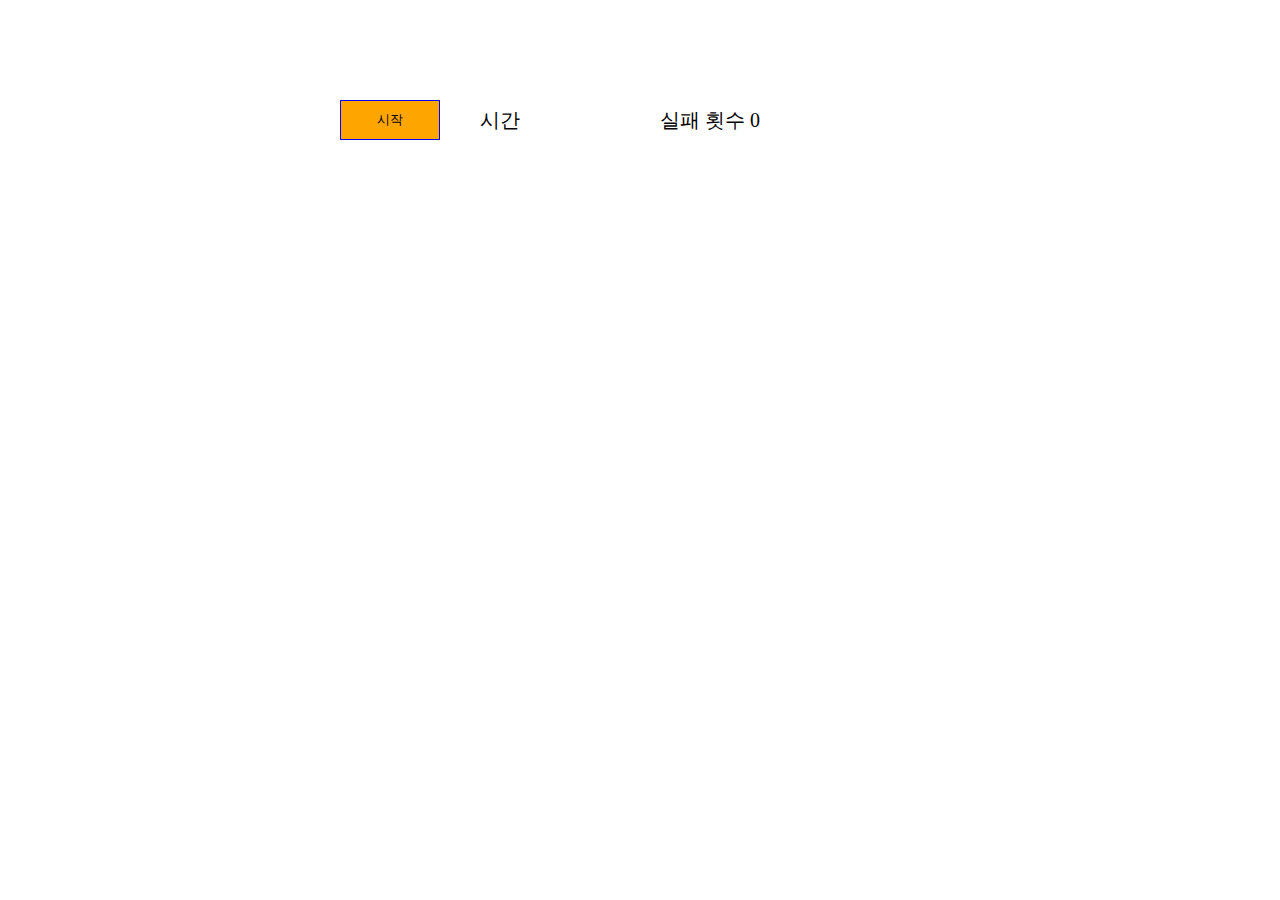
<file: card/index.html>
<!DOCTYPE html>
<html lang="en">
<head>
	<meta charset="UTF-8">
	<title>인덱스</title>
	<link rel="stylesheet" href="css/styles.css">
	<script src="jquery/jquery-1.11.3.js"></script>
	<script src="script.js"></script>
</head>
<body>
	<div id="wrap">
		<div id="interface">
			<button class="start_btn" value="시작">시작</button>
			<p id="timer">시간 </p>
			<p class="wrong">실패 횟수 <span>0</span></p>
		</div>
	</div>
</body>
</html>
</file>
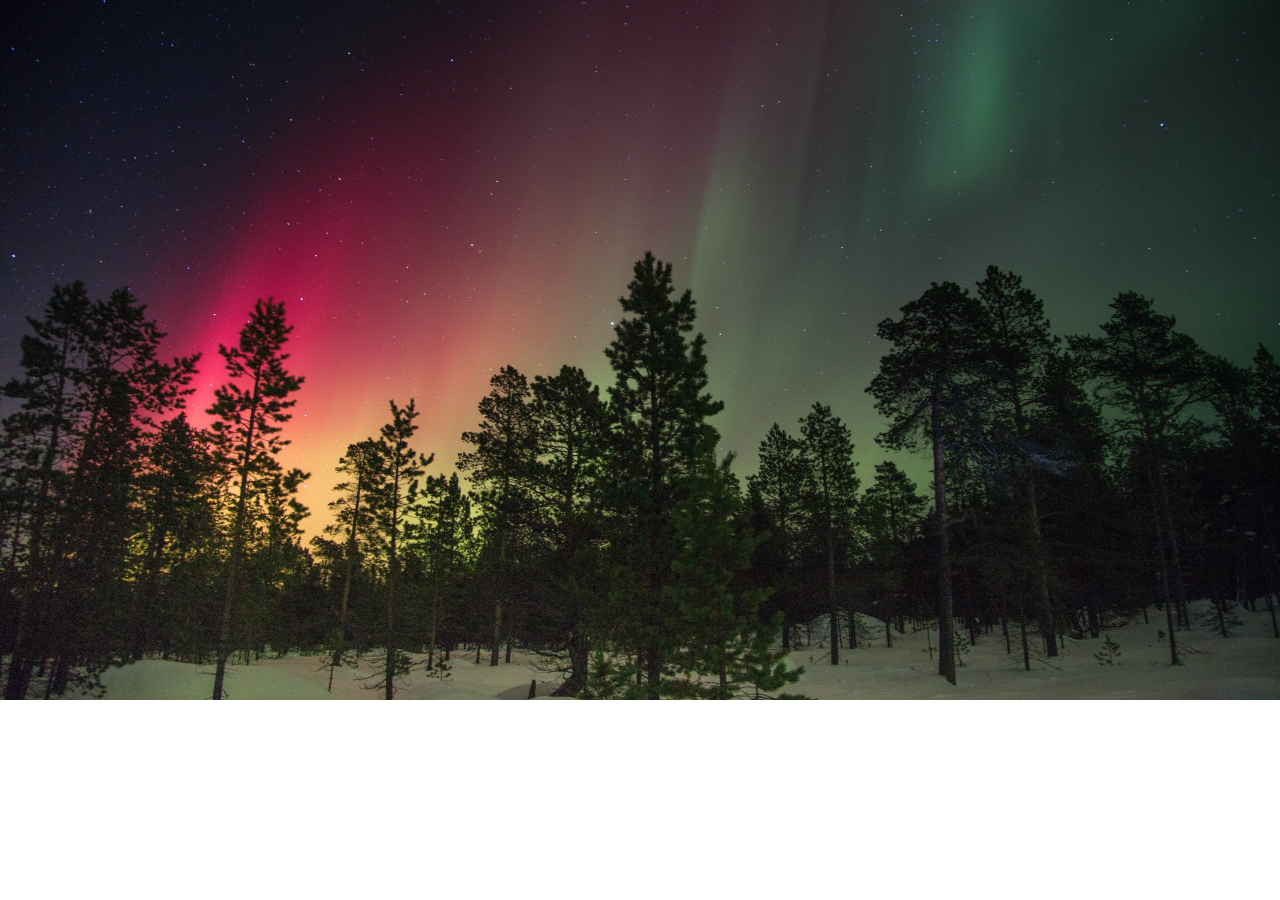
<file: needProject/plugin/background-Resize-plugin By hacosa 용햄/index.html>
<!doctype html>
<html xmlns="http://www.w3.org/1999/xhtml" lang="ko">
<head>
	<title>Document</title>
	<meta charset="utf-8">
	<script src="js/jquery-1.11.1.min.js"></script>
	<script src="js/jquery.yjBgResize.js"></script>
</head>
<body>
<style type="text/css">
* {padding:0; margin:0;}
.bg_box {width:100%; height:700px; background:url(./images/background.jpg) 0 0 no-repeat;}
</style>
	<div class="bg_box"></div>
<script>
$(document).ready(function(){
	$('.bg_box').yjBgResize();
});
</script>
</body>
</html>
</file>
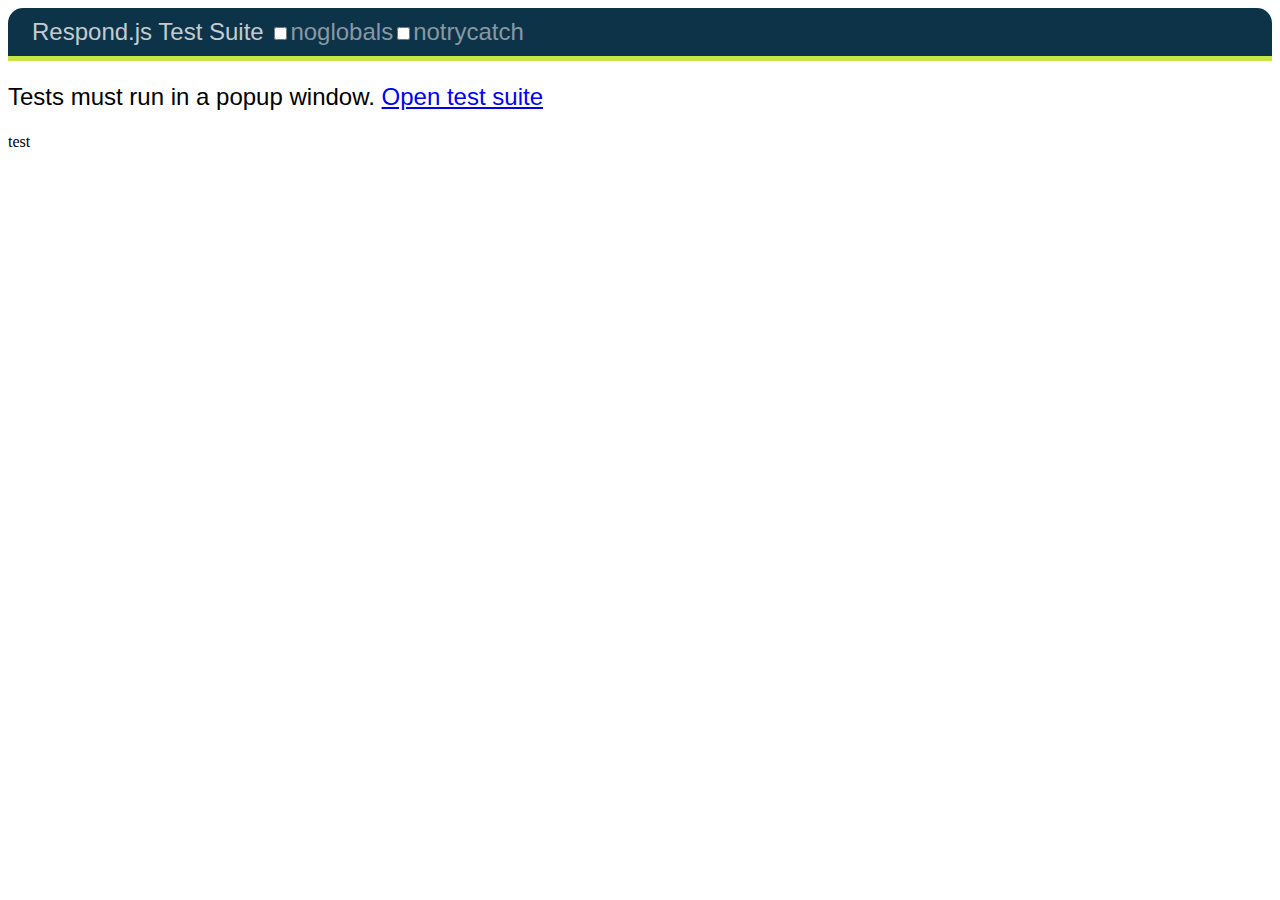
<file: needProject/js/respond.js/test/unit/index.html>
<!DOCTYPE html>
<html>
<head>
	<meta charset="utf-8" />
	<title>Respond.js Test Suite</title>
	<link rel="stylesheet" href="qunit/qunit.css" media="screen">
	<script src="qunit/qunit.js"></script>
	<link href="test.css" rel="stylesheet" />
	<link href="test2.css" media="screen and (min-width: 950px)" rel="stylesheet" />
	<link href="test3.css" media="screen and (min-width: 68.75em)" rel="stylesheet" />
	<script src="../../dest/respond.src.js"></script>
	<script src="tests.js"></script>

</head>
<body>
	<h1 id="qunit-header">Respond.js Test Suite</h1>
	<h2 id="qunit-banner"></h2>
	<div id="qunit-testrunner-toolbar"></div>
	<h2 id="qunit-userAgent"></h2>
	<ol id="qunit-tests"></ol>
	
	<!-- tests must run in new window -->
	<div id="launcher"></div>
	
	<!-- elem for applying css via queries -->
	<div id="testelem" class="foo">test</div>
	
</body>
</html>
</file>
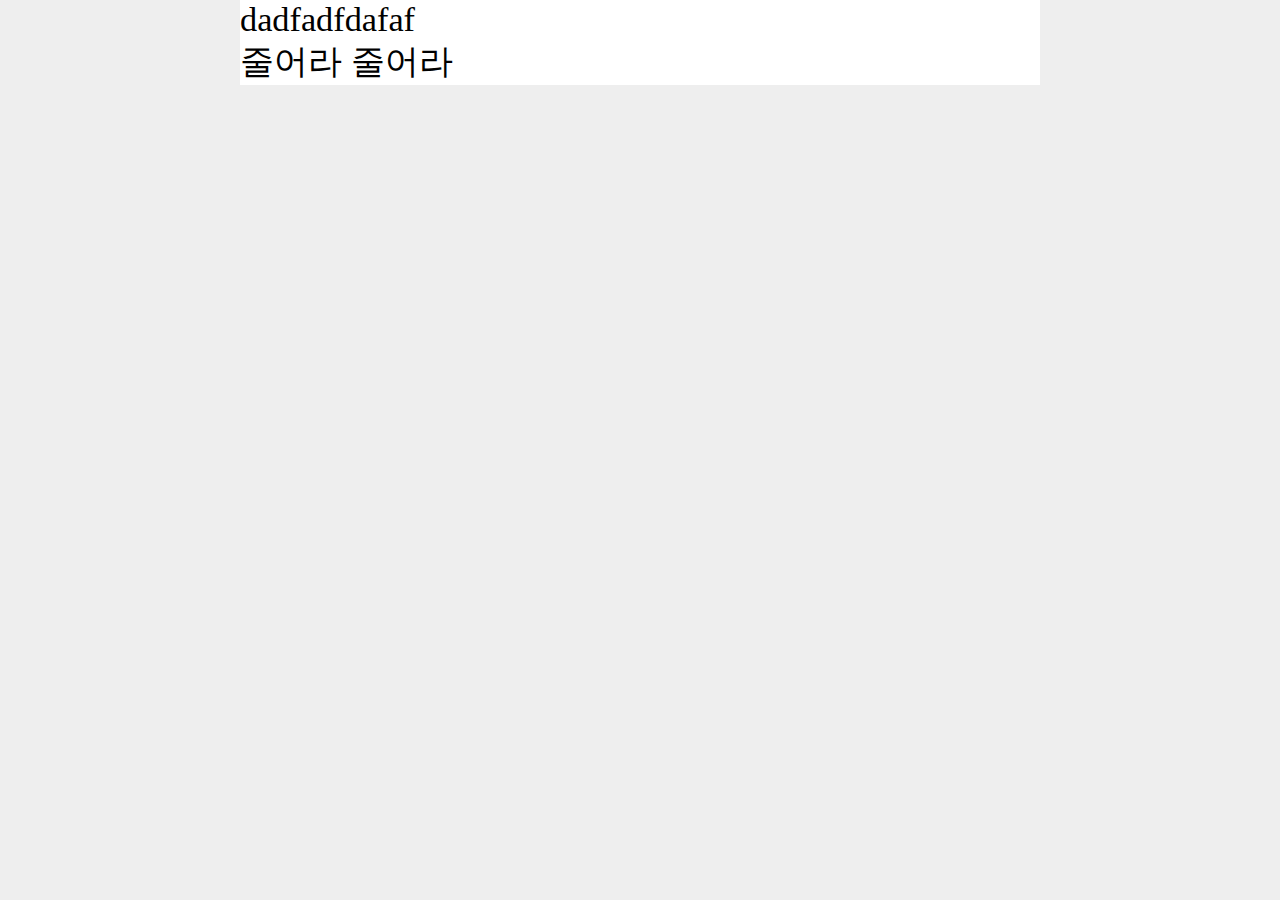
<file: needProject/plugin/flowtypeExam/flowtype.html>
<!DOCTYPE html>
<html lang="en">
<head>
	<meta charset="UTF-8">
	<meta name="viewport" content="width=device-width, user-scalable=no">
	<title>Document</title>
	<style>
		*{margin: 0;padding: 0;}
		body {
			background-color: #eee;
		}
		.center {
			margin: 0 auto;
			width: 800px;
			background-color: #fff;
		}
	</style>
</head>
<body>
	<div class="center">
		dadfadfdafaf
		<br/>
		줄어라 줄어라
		

	</div>
	<script src="https://ajax.googleapis.com/ajax/libs/jquery/1.11.3/jquery.min.js"></script>
	<script src="flowtype.js"></script>
	<script>
		$('body').flowtype({
			minimum : 500,
			maximum : 1200,
			minFont: 12,
			maxFont : 40
		});
	</script>
</body>
</html>
</file>
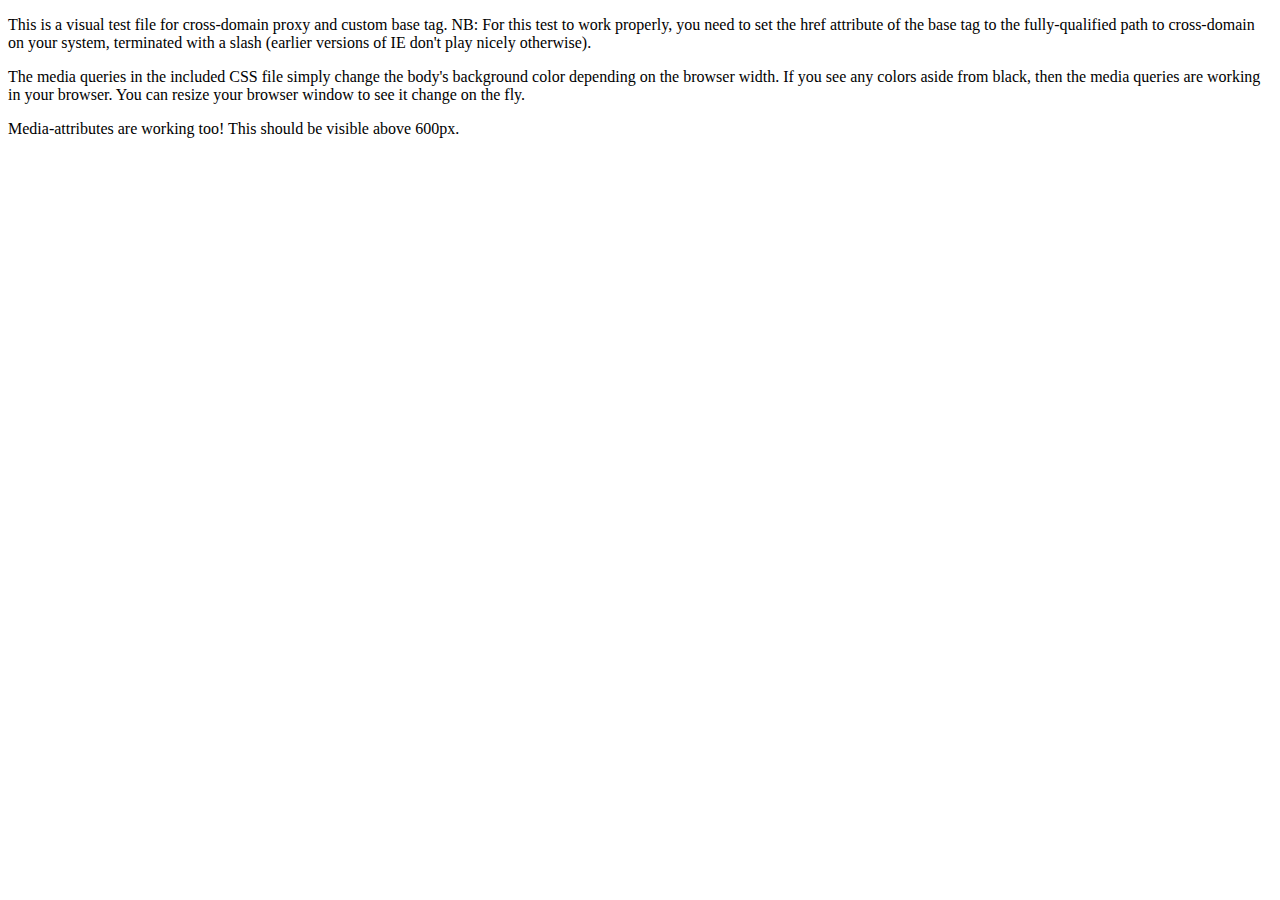
<file: needProject/js/respond.js/cross-domain/example-base.html>
<!DOCTYPE html>
<html>
<head>
	<!-- Change this to match your local server hostname and path -->
	<base href="http://localhost/Respond/cross-domain/"><!--[if lte IE 6]></base><![endif]-->
		<meta charset="utf-8" />
	<title>Respond JS Test Page</title>
	<link href="https://rawgithub.com/scottjehl/Respond/master/test/test.css" rel="stylesheet"/>
	<link href="https://rawgithub.com/scottjehl/Respond/master/test/test2.css" media="screen and (min-width: 600px)" rel="stylesheet"/>
	<script src="../dest/respond.src.js"></script>
	
	<!-- Respond.js proxy on external server -->
	<link href="https://rawgithub.com/scottjehl/Respond/master/cross-domain/respond-proxy.html" id="respond-proxy" rel="respond-proxy" />
	<link href="respond.proxy.gif" id="respond-redirect" rel="respond-redirect" />
	<script src="respond.proxy.js"></script>
</head> 
<body>
	<p>This is a visual test file for cross-domain proxy and custom base tag. NB: For this test to work properly, you need to set the href attribute of the base tag to the fully-qualified path to cross-domain on your system, terminated with a slash (earlier versions of IE don't play nicely otherwise).</p>

	<p>The media queries in the included CSS file simply change the body's background color depending on the browser width. If you see any colors aside from black, then the media queries are working in your browser. You can resize your browser window to see it change on the fly.</p>


	<p id="attribute-test">Media-attributes are working too! This should be visible above 600px.</p>

</body>
</html>
</file>
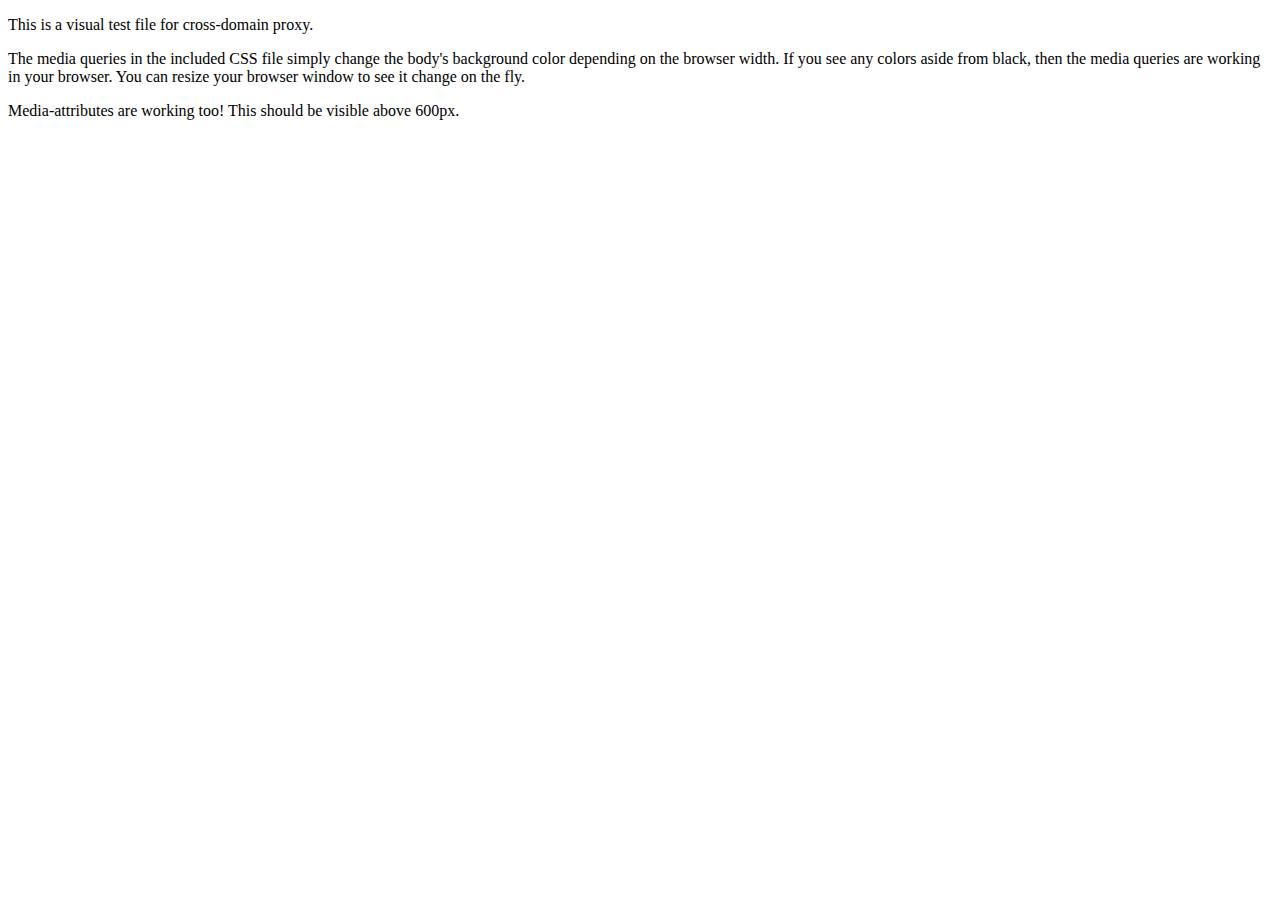
<file: needProject/js/respond.js/cross-domain/example.html>
<!DOCTYPE html>
<html>
<head>
	<meta charset="utf-8" />
	<title>Respond JS Test Page</title>
	<link href="https://rawgithub.com/scottjehl/Respond/master/test/test.css" rel="stylesheet"/>
	<link href="https://rawgithub.com/scottjehl/Respond/master/test/test2.css" media="screen and (min-width: 600px)" rel="stylesheet"/>
	<script src="../dest/respond.src.js"></script>
	
	<!-- Respond.js proxy on external server -->
	<link href="https://rawgithub.com/scottjehl/Respond/master/cross-domain/respond-proxy.html" id="respond-proxy" rel="respond-proxy" />
	<link href="respond.proxy.gif" id="respond-redirect" rel="respond-redirect" />
	<script src="respond.proxy.js"></script>
</head> 
<body>
	<p>This is a visual test file for cross-domain proxy.</p>

	<p>The media queries in the included CSS file simply change the body's background color depending on the browser width. If you see any colors aside from black, then the media queries are working in your browser. You can resize your browser window to see it change on the fly.</p>


	<p id="attribute-test">Media-attributes are working too! This should be visible above 600px.</p>

</body>
</html>
</file>
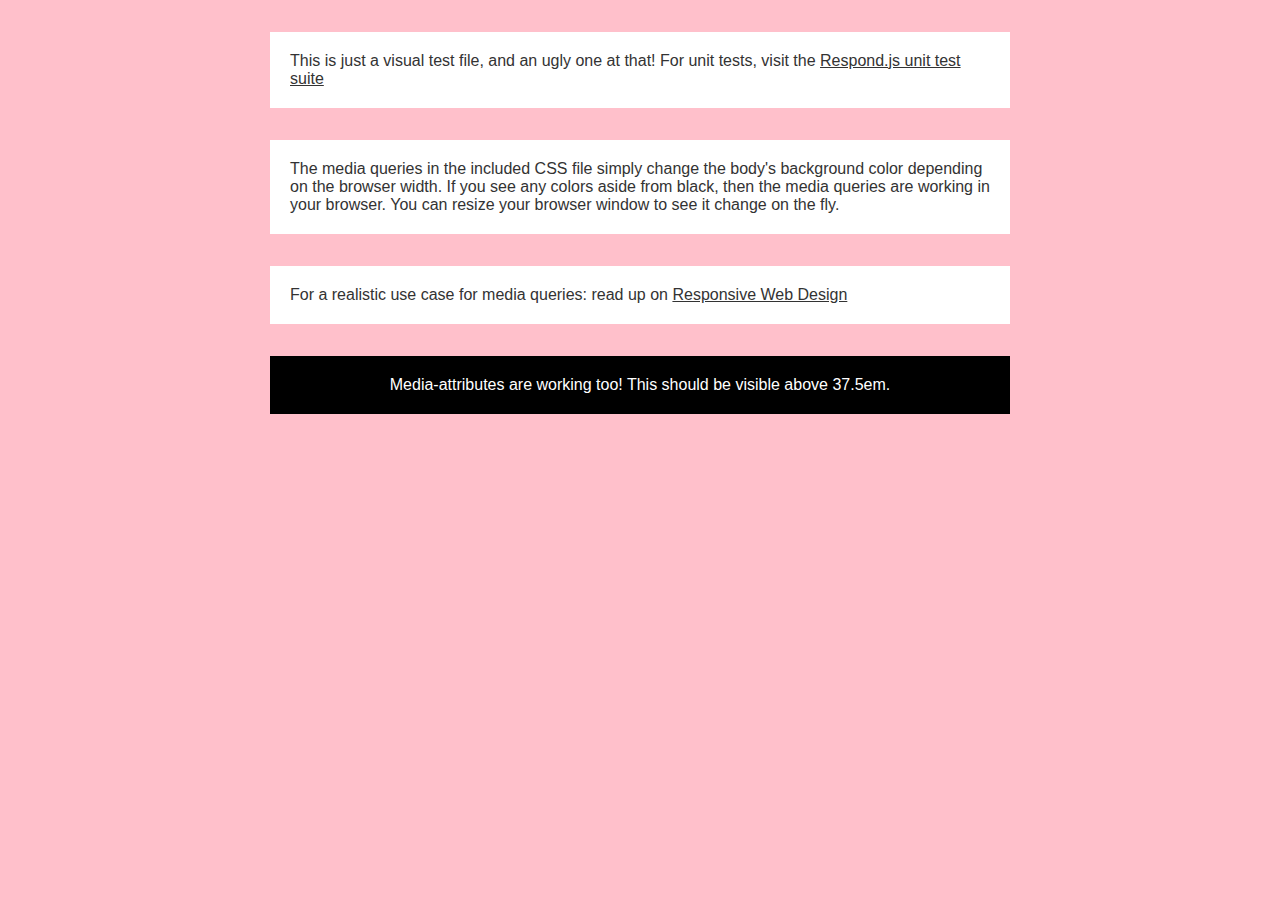
<file: needProject/js/respond.js/test/test.html>
<!DOCTYPE html>
<html>
<head>
	<meta charset="utf-8" />
	<title>Respond JS Test Page</title>
	<link href="test.css" rel="stylesheet"/>
	<link href="test2.css" media="screen and (min-width: 37.5em)" rel="stylesheet"/> <!-- 37.5em = 600px @ 16px -->
	<script src="../dest/respond.src.js"></script>
</head>
<body>
	<p>This is just a visual test file, and an ugly one at that! For unit tests, visit the <a href="unit/"> Respond.js unit test suite</a></p>

	<p>The media queries in the included CSS file simply change the body's background color depending on the browser width. If you see any colors aside from black, then the media queries are working in your browser. You can resize your browser window to see it change on the fly.</p>

	<p>For a realistic use case for media queries: read up on <a href="http://www.alistapart.com/articles/responsive-web-design/">Responsive Web Design</a></p>

	<p id="attribute-test">Media-attributes are working too! This should be visible above 37.5em.</p>

</body>
</html>
</file>
<file: card/css/styles.css>
html, body, div, span, applet, object, iframe,
h1, h2, h3, h4, h5, h6, p, blockquote, pre,
a, abbr, acronym, address, big, cite, code,
del, dfn, em, img, ins, kbd, q, s, samp,
small, strike, strong, sub, sup, tt, var,
b, u, i, center,
dl, dt, dd, ol, ul, li,
fieldset, form, label, legend,
table, caption, tbody, tfoot, thead, tr, th, td,
article, aside, canvas, details, embed, 
figure, figcaption, footer, header, hgroup, 
menu, nav, output, ruby, section, summary,
time, mark, audio, video {
	margin: 0;
	padding: 0;
	border: 0;
	font-size: 100%;
	font: inherit;
	vertical-align: baseline;
}
/* HTML5 display-role reset for older browsers */
article, aside, details, figcaption, figure, 
footer, header, hgroup, menu, nav, section {
	display: block;
}
body {
	line-height: 1;
}
ol, ul {
	list-style: none;
}
blockquote, q {
	quotes: none;
}
blockquote:before, blockquote:after,
q:before, q:after {
	content: '';
	content: none;
}
table {
	border-collapse: collapse;
	border-spacing: 0;
}

#wrap {
	margin-left: -310px;
	margin-top: -350px;
	position: absolute;
	left: 50%;
	top: 50%;
	width: 620px;
	height: 700px;
}
#interface:after {
	content:'';
	display: block;
	clear: both;
}
#interface .start_btn {
	float: left;
	margin-left: 10px;
	width: 100px;
	height: 40px;
	border: 1px solid blue;
	background: orange;
}
#interface p {
	float: left;
	margin-left: 40px;
	font-size: 20px;
	line-height: 40px;
}
#interface #timer {
	width: 140px;
}
.card {
	position: relative;
	float: left;
	width: 80px;
	height:91px;
	margin:10px;
	cursor: pointer;
}
.front,.back {
	perspective: 600px;
	position: absolute;
	left: 0;
	top: 0;
	width: 80px;
	height: 91px;
}
.show {
	transition: all .5s ease-out;
	transform: rotateY(0deg);
}
.closed {
	-webkit-transition: all .5s ease-out;
	transition: all .5s ease-out;
	-webkit-transform: rotateY(-180deg);
	transform: rotateY(-180deg);
}
.hidden {
	-webkit-backface-visibility: hidden;
	backface-visibility: hidden;
}


#footer {
	margin: 0 auto;
	width: 620px;
}
.wrong {
	margin-left: 10px;
}
</file>
<file: needProject/js/respond.js/test/unit/test.css>
.launcher #qunit-testrunner-toolbar,
.launcher #qunit-userAgent,
.launcher #qunit-tests,
.launcher #qunit-testresult {
	display: none;
}
.launcher #launcher {

	font: 1.5em/1 bold Helvetica, sans-serif;
}

#testelem {
	width: 50px;
	overflow: hidden;
	display: block;
}

/* a style like this should never apply in IE. If it does, tests will fail */
@media screen and (view-mode: minimized) {
	#testelem {
		width: 10px !important;
	}
}

/*styles for 480px and up - media type purposely left out here to test that in the process */
@media (min-width: 480px) {
	#testelem {
		width: 150px;
	}
	#testelem[class=foo] {
		height: 200px;
	}
}

/*styles for 500px and under*/
@media screen and (max-width: 460px) {
	#testelem {
		height: 150px;
	}
}

/* testing em unit support - 33em should be 528px and 35em should be 560px in IE with default font settings */
@media screen and (min-width: 33em) and (max-width: 38em) {
	#testelem {
		width: 75px;
	}
}



/*styles for 620px and up */
@media only screen and (min-width: 620px) {
	#testelem {
		width: 250px;
	}
}


/*styles for 760px and up */
@media only print, only screen and (min-width: 760px) {
	#testelem {
		width: 350px;
	}
}


/*styles for print that shouldn't apply */
@media only print and (min-width: 800px) {
	#testelem {
		width: 500px;
	}
}
</file>
<file: needProject/js/respond.js/test/unit/test2.css>
/* this stylesheet was referenced via a link that had a media attr defined
it should only apply on window > 950px */
#testelem {
	width: 16px;
}
</file>
<file: needProject/js/respond.js/test/unit/test3.css>
/* this stylesheet was referenced via a link that had a media attr defined
it should only apply on screen > 87.5em (1400px) */
#testelem {
	width: 25px;
}
</file>
<file: needProject/js/respond.js/test/test.css>
/*
This is just a test file for making sure the script is working properly.
If it is, the media queries below will change the body's background color depending on the browser width.
For a realistic use case for media queries: read up on Responsive Web Design: 
http://www.alistapart.com/articles/responsive-web-design/
*/

body {
	background: black;
	color: #333;
	font-family: Helvetica, sans-serif;
}
p {
	width: 60%;
	min-width: 18.75em; /* 300px @ 16px */
	max-width: 43.75em; /* 700px @ 16px */
	margin: 2em auto;
	background: #fff;
	padding: 20px;
}
a {
	color: #333;
}

/* hide the attribute-test element. test2.css will show it */
#attribute-test {
	display: none;
}

/*styles for 300 and up @ 16px!*/
/* The max-width declaration below blocks this from ever working */
@media only screen and (min-width: 18.75em){
	body {
		background: yellow;
	}
}


/*styles for 480px - 620px @ 16px!*/
@media only screen and (min-width: 30em) and (max-width: 38.75em) {
	body {
		background: green;
	}
}




@media screen and (min-width: 38.75em),only print,projector{body{background:red;}}

/*styles for 800px and up @ 16px!*/
@media screen and (min-width: 50em){
	body {
		background: blue;
	}
}

/*styles for 1100px and up @ 16px!*/
@media screen and (min-width: 68.75em){
	body {
		background: orange;
	}
}

/*one with pixels too! */
/* NOTE - if the user were to increase his browser font size to 20px (chrome: Large), 
			the above (68.75em) media query will be incorrectly ignored!!!
			
			Assuming 20px browser setting, we would expect to see this progression:
			yellow > green > red > blue > NAVY > orange
			
			However, the orange never kicks in... which seems like a browser bug!
			Here's the math (assuming 20px browser setting):
			1200/20 = 60em     <     68.75em
*/
@media screen and (min-width: 1200px){
	body {
		background: navy;
	}
}

@media only screen and (min-width: 1250px) and (min--moz-device-pixel-ratio: 1.5),
	only screen and (min-width: 1250px) and (-moz-min-device-pixel-ratio: 1.5),
	only screen and (min-width: 1250px) and (-o-min-device-pixel-ratio: 3/2),
	only screen and (min-width: 1250px) and (-webkit-min-device-pixel-ratio: 1.5),
	only screen and (min-width: 1250px) and (min-device-pixel-ratio: 1.5),
	only screen and (min-width: 1250px) and (min-resolution: 1.5dppx),
	screen and (min-width: 1250px) {

	body {
		background-color: pink;
	}
}
</file>
<file: needProject/js/respond.js/test/test2.css>
/* this stylesheet was referenced via a link that had a media attr defined
it should only apply on screen > 600px */
#attribute-test {
	display: block;
	color: #fff;
	background: black;
	text-align: center;
}
</file>
<file: needProject/js/respond.js/test/unit/qunit/qunit.css>
/**
 * QUnit v1.3.0pre - A JavaScript Unit Testing Framework
 *
 * http://docs.jquery.com/QUnit
 *
 * Copyright (c) 2011 John Resig, Jörn Zaefferer
 * Dual licensed under the MIT (MIT-LICENSE.txt)
 * or GPL (GPL-LICENSE.txt) licenses.
 */

/** Font Family and Sizes */

#qunit-tests, #qunit-header, #qunit-banner, #qunit-testrunner-toolbar, #qunit-userAgent, #qunit-testresult {
	font-family: "Helvetica Neue Light", "HelveticaNeue-Light", "Helvetica Neue", Calibri, Helvetica, Arial, sans-serif;
}

#qunit-testrunner-toolbar, #qunit-userAgent, #qunit-testresult, #qunit-tests li { font-size: small; }
#qunit-tests { font-size: smaller; }


/** Resets */

#qunit-tests, #qunit-tests ol, #qunit-header, #qunit-banner, #qunit-userAgent, #qunit-testresult {
	margin: 0;
	padding: 0;
}


/** Header */

#qunit-header {
	padding: 0.5em 0 0.5em 1em;

	color: #8699a4;
	background-color: #0d3349;

	font-size: 1.5em;
	line-height: 1em;
	font-weight: normal;

	border-radius: 15px 15px 0 0;
	-moz-border-radius: 15px 15px 0 0;
	-webkit-border-top-right-radius: 15px;
	-webkit-border-top-left-radius: 15px;
}

#qunit-header a {
	text-decoration: none;
	color: #c2ccd1;
}

#qunit-header a:hover,
#qunit-header a:focus {
	color: #fff;
}

#qunit-banner {
	height: 5px;
}

#qunit-testrunner-toolbar {
	padding: 0.5em 0 0.5em 2em;
	color: #5E740B;
	background-color: #eee;
}

#qunit-userAgent {
	padding: 0.5em 0 0.5em 2.5em;
	background-color: #2b81af;
	color: #fff;
	text-shadow: rgba(0, 0, 0, 0.5) 2px 2px 1px;
}


/** Tests: Pass/Fail */

#qunit-tests {
	list-style-position: inside;
}

#qunit-tests li {
	padding: 0.4em 0.5em 0.4em 2.5em;
	border-bottom: 1px solid #fff;
	list-style-position: inside;
}

#qunit-tests.hidepass li.pass, #qunit-tests.hidepass li.running  {
	display: none;
}

#qunit-tests li strong {
	cursor: pointer;
}

#qunit-tests li a {
	padding: 0.5em;
	color: #c2ccd1;
	text-decoration: none;
}
#qunit-tests li a:hover,
#qunit-tests li a:focus {
	color: #000;
}

#qunit-tests ol {
	margin-top: 0.5em;
	padding: 0.5em;

	background-color: #fff;

	border-radius: 15px;
	-moz-border-radius: 15px;
	-webkit-border-radius: 15px;

	box-shadow: inset 0px 2px 13px #999;
	-moz-box-shadow: inset 0px 2px 13px #999;
	-webkit-box-shadow: inset 0px 2px 13px #999;
}

#qunit-tests table {
	border-collapse: collapse;
	margin-top: .2em;
}

#qunit-tests th {
	text-align: right;
	vertical-align: top;
	padding: 0 .5em 0 0;
}

#qunit-tests td {
	vertical-align: top;
}

#qunit-tests pre {
	margin: 0;
	white-space: pre-wrap;
	word-wrap: break-word;
}

#qunit-tests del {
	background-color: #e0f2be;
	color: #374e0c;
	text-decoration: none;
}

#qunit-tests ins {
	background-color: #ffcaca;
	color: #500;
	text-decoration: none;
}

/*** Test Counts */

#qunit-tests b.counts                       { color: black; }
#qunit-tests b.passed                       { color: #5E740B; }
#qunit-tests b.failed                       { color: #710909; }

#qunit-tests li li {
	margin: 0.5em;
	padding: 0.4em 0.5em 0.4em 0.5em;
	background-color: #fff;
	border-bottom: none;
	list-style-position: inside;
}

/*** Passing Styles */

#qunit-tests li li.pass {
	color: #5E740B;
	background-color: #fff;
	border-left: 26px solid #C6E746;
}

#qunit-tests .pass                          { color: #528CE0; background-color: #D2E0E6; }
#qunit-tests .pass .test-name               { color: #366097; }

#qunit-tests .pass .test-actual,
#qunit-tests .pass .test-expected           { color: #999999; }

#qunit-banner.qunit-pass                    { background-color: #C6E746; }

/*** Failing Styles */

#qunit-tests li li.fail {
	color: #710909;
	background-color: #fff;
	border-left: 26px solid #EE5757;
	white-space: pre;
}

#qunit-tests > li:last-child {
	border-radius: 0 0 15px 15px;
	-moz-border-radius: 0 0 15px 15px;
	-webkit-border-bottom-right-radius: 15px;
	-webkit-border-bottom-left-radius: 15px;
}

#qunit-tests .fail                          { color: #000000; background-color: #EE5757; }
#qunit-tests .fail .test-name,
#qunit-tests .fail .module-name             { color: #000000; }

#qunit-tests .fail .test-actual             { color: #EE5757; }
#qunit-tests .fail .test-expected           { color: green;   }

#qunit-banner.qunit-fail                    { background-color: #EE5757; }


/** Result */

#qunit-testresult {
	padding: 0.5em 0.5em 0.5em 2.5em;

	color: #2b81af;
	background-color: #D2E0E6;

	border-bottom: 1px solid white;
}

/** Fixture */

#qunit-fixture {
	position: absolute;
	top: -10000px;
	left: -10000px;
}
</file>
